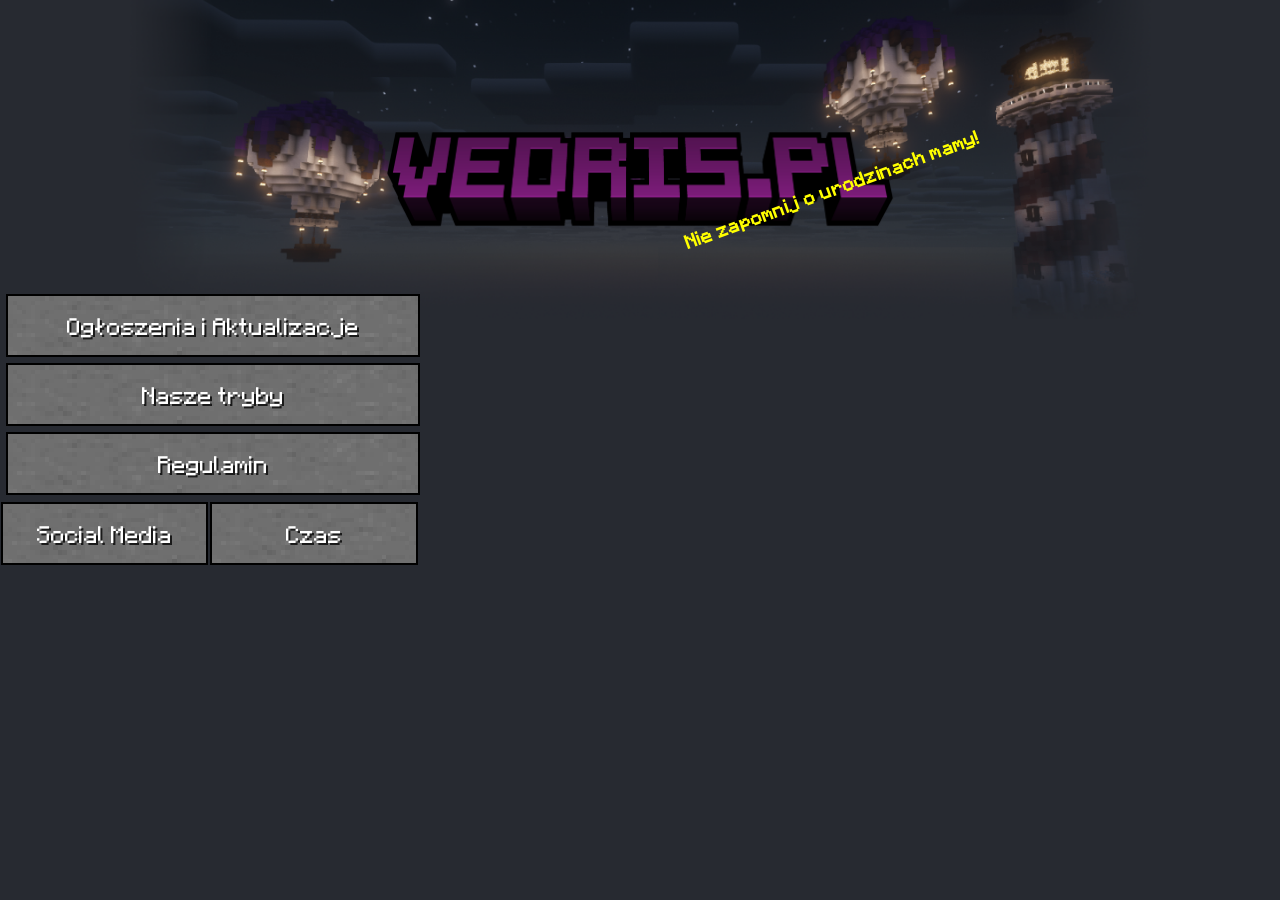
<file: index.html>
<html lang="pl">
    <head>
        <meta charset="UTF-8">
        <meta name="viewport" content="width=device-width, initial-scale=1.0">
        <link rel="stylesheet" href="css/base.css">
        <link rel="stylesheet" href="css/header.css">
        <link rel="stylesheet" href="css/navbar.css">
        <link rel="stylesheet" href="css/pages.css">
        <link rel="icon" href="img/vertis_high.png">

        <title>Vedris.pl</title>
    </head>
    <body>
        <div data-include="partials/header.html"></div>
        <div id="navbar">
            <a href="ogloszenia.html"><div class="navbarItem"
                    id="ogloszeniaiaktualizacje">Ogłoszenia i Aktualizacje</div></a>
            <a href="nasze_tryby.html"><div class="navbarItem"
                    id="nasze_tryby">Nasze tryby</div></a>
            <a href="regulamin.html"><div class="navbarItem"
                    id="regulamin">Regulamin</div></a>
            <div id="dol">
                <div id="te"><a href="social.html"><div class="navbarItem"
                            id="sociale">Social Media</div></a></div>
                <div id="te"><a href="kontakt.html"><div class="navbarItem"
                            id="kontakt">Czas</div></a></div>
            </div>
        </div>
        <script src="js/include.js"></script>
        <script src="js/script.js"></script>
    </body>
</html>
</file>
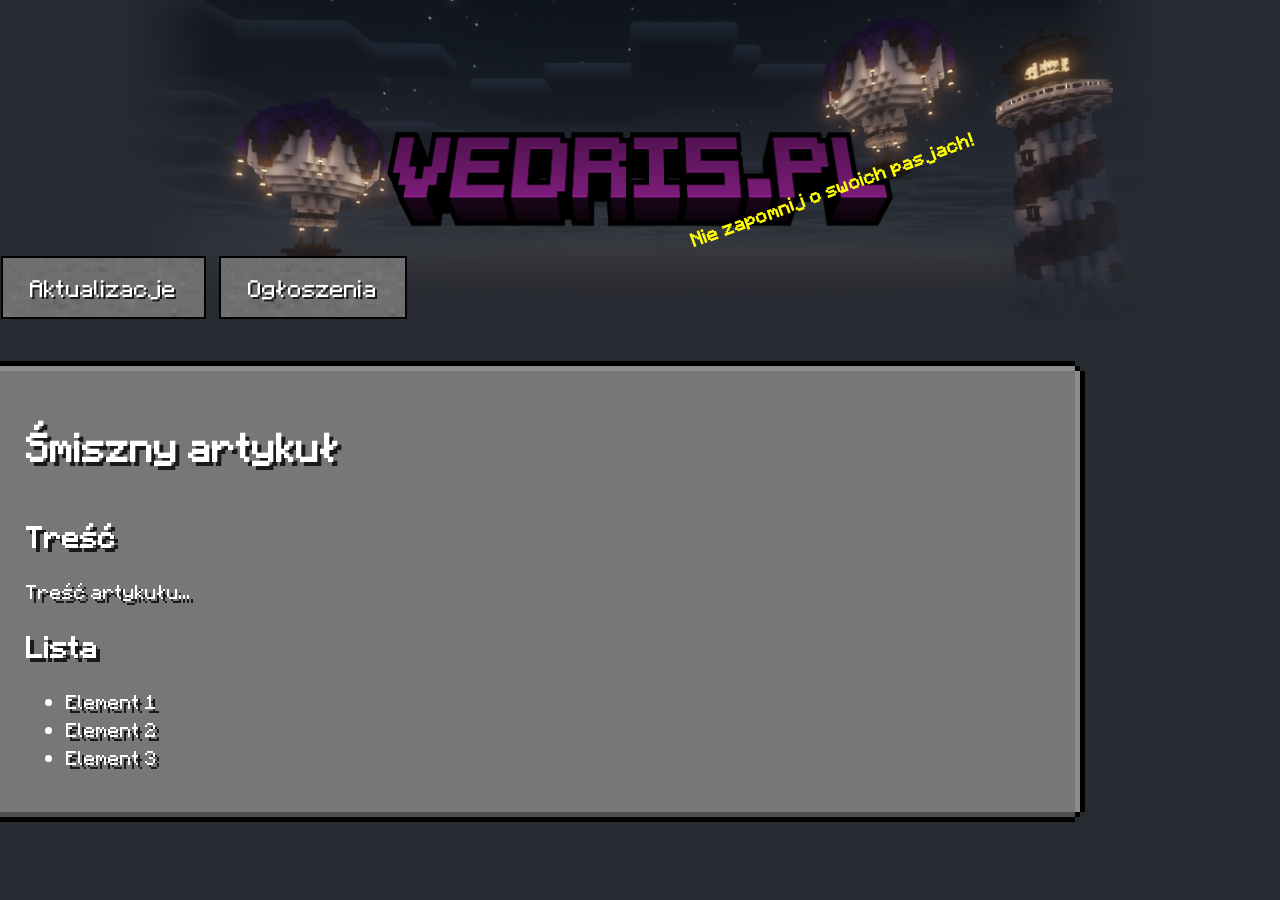
<file: aktualizacje.html>
<html lang="pl">
    <head>
        <meta charset="UTF-8">
        <meta name="viewport" content="width=device-width, initial-scale=1.0">
        <link rel="stylesheet" href="css/base.css">
        <link rel="stylesheet" href="css/header.css">
        <link rel="stylesheet" href="css/navbar.css">
        <link rel="stylesheet" href="css/pages.css">
        <link rel="icon" href="img/vertis_high.png">

        <title>Vedris.pl</title>
    </head>
    <body>
        <div data-include="partials/header.html"></div>
        <div id="dol">
                <div id="akrualzacje"><a href="aktualizacje.html"><div class="navbarItem"
                            id="aktualizacje">Aktualizacje</div></a></div>
                <div id="ogloszenia"><a href="ogloszenia.html"><div class="navbarItem"
                            id="ogloszenia">Ogłoszenia</div></a></div>
            </div>
            <div id="article">
            <h1>Śmiszny artykuł</h1>
            <div>
                <h2>Treść</h2>
                <p>Treść artykułu...</p>
                <h2>Lista</h2>
                <ul>
                    <li>Element 1</li>
                    <li>Element 2</li>
                    <li>Element 3</li>
                </ul>
            </div>
        </div>
        <script src="js/include.js"></script>
        <script src="js/script.js"></script>
    </body>
</html>
</file>
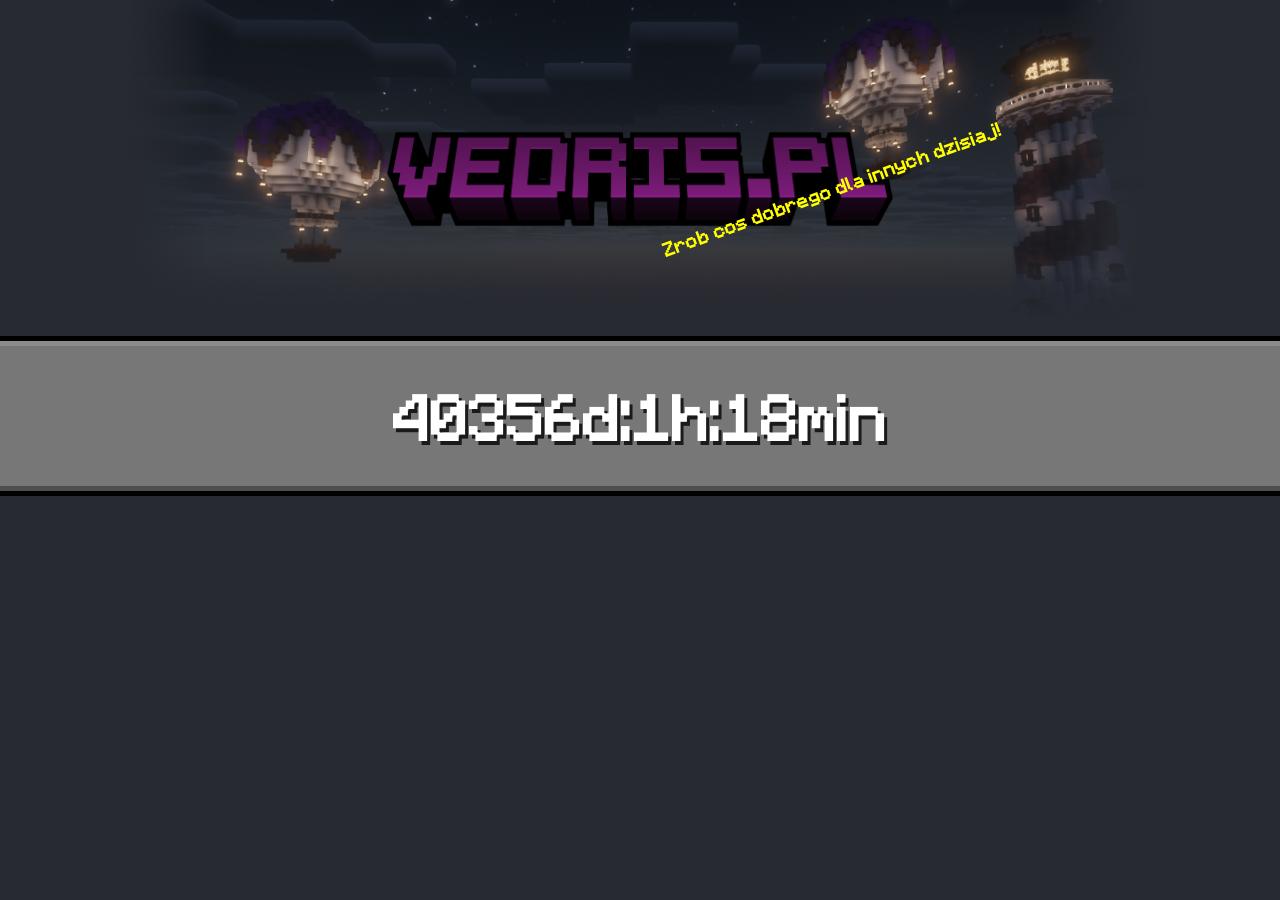
<file: kontakt.html>
<html lang="pl">
    <head>
        <meta charset="UTF-8">
        <meta name="viewport" content="width=device-width, initial-scale=1.0">
        <link rel="stylesheet" href="css/base.css">
        <link rel="stylesheet" href="css/header.css">
        <link rel="stylesheet" href="css/navbar.css">
        <link rel="stylesheet" href="css/pages.css">
        <link rel="icon" href="img/vertis_high.png">

        <title>Vedris.pl</title>
    </head>
    <body>
        <div data-include="partials/header.html"></div>
        <h6 id="czasomierz"></h6>
        <script src="js/include.js"></script>
        <script src="js/time.js"></script>
        <script src="js/script.js"></script>
    </body>
</html>
</file>
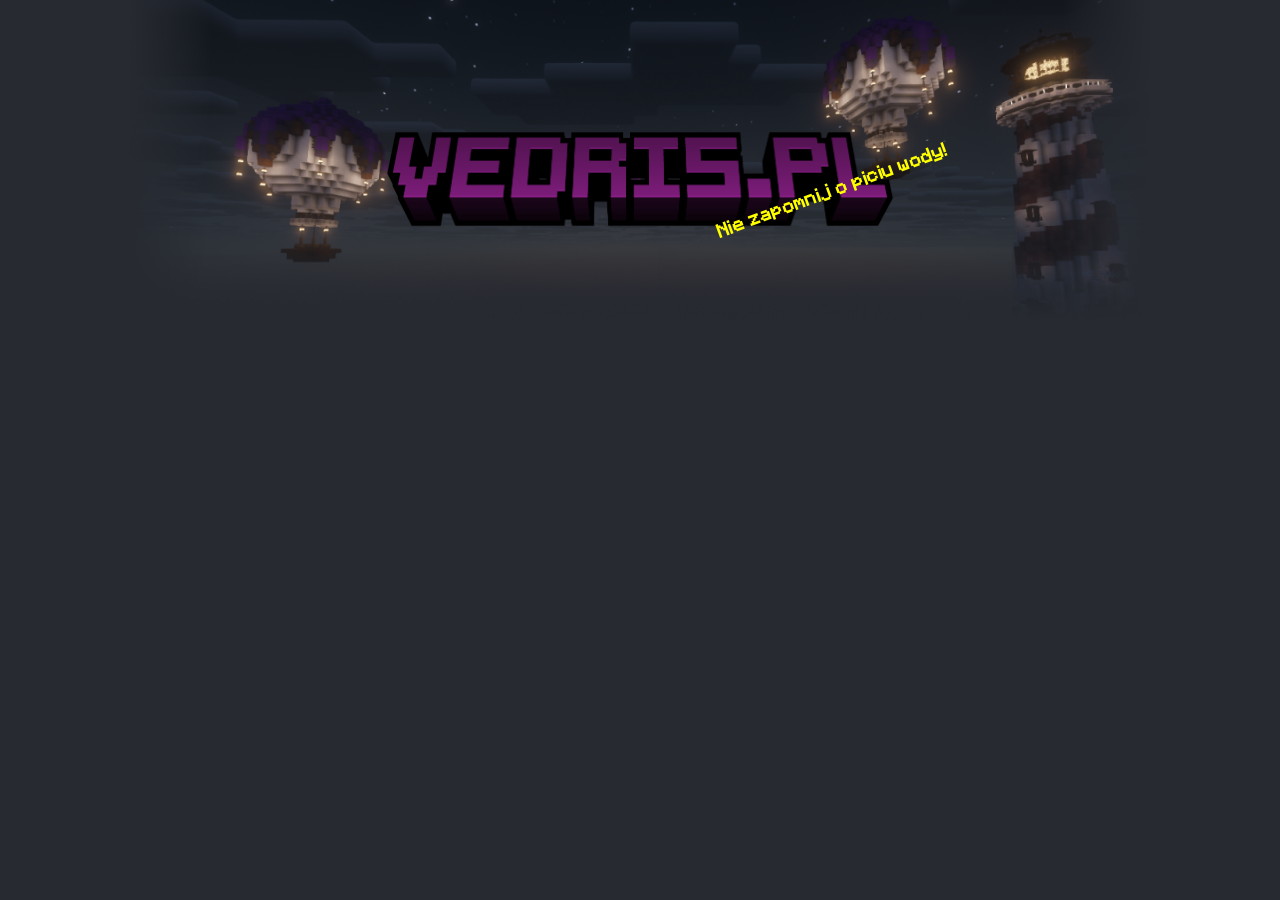
<file: nasze_tryby.html>
<html lang="pl">
    <head>
        <meta charset="UTF-8">
        <meta name="viewport" content="width=device-width, initial-scale=1.0">
        <link rel="stylesheet" href="css/base.css">
        <link rel="stylesheet" href="css/header.css">
        <link rel="stylesheet" href="css/navbar.css">
        <link rel="stylesheet" href="css/pages.css">
        <link rel="icon" href="img/vertis_high.png">

        <title>Vedris.pl</title>
    </head>
    <body>
        <div data-include="partials/header.html"></div>
        <script src="js/include.js"></script>
        <script src="js/script.js"></script>
    </body>
</html>
</file>
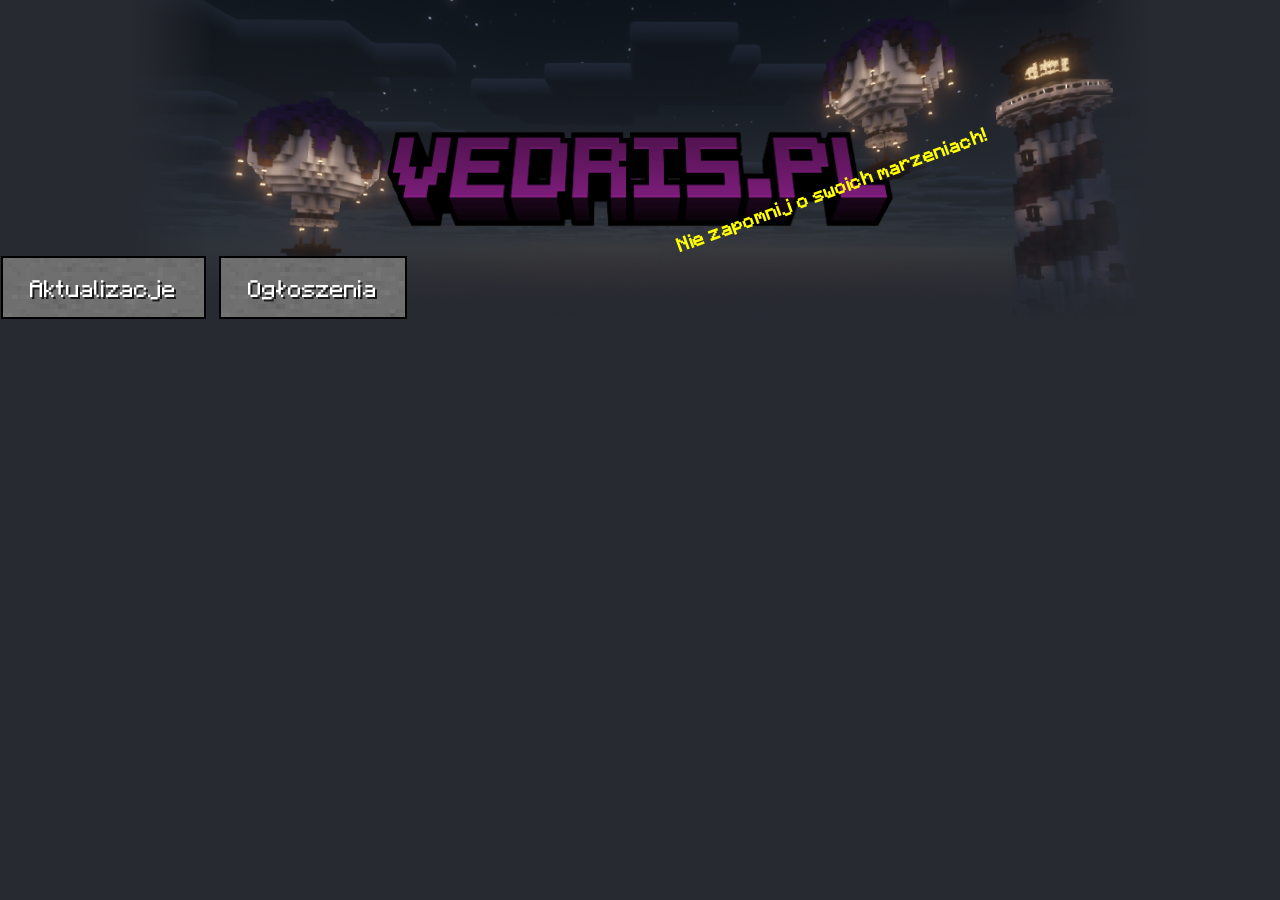
<file: ogloszenia.html>
<html lang="pl">
    <head>
        <meta charset="UTF-8">
        <meta name="viewport" content="width=device-width, initial-scale=1.0">
        <link rel="stylesheet" href="css/base.css">
        <link rel="stylesheet" href="css/header.css">
        <link rel="stylesheet" href="css/navbar.css">
        <link rel="stylesheet" href="css/pages.css">
        <link rel="icon" href="img/vertis_high.png">

        <title>Vedris.pl</title>
    </head>
    <body>
        <div data-include="partials/header.html"></div>
        <div id="dol">
                <div id="akrualzacje"><a href="aktualizacje.html"><div class="navbarItem"
                            id="aktualizacje">Aktualizacje</div></a></div>
                <div id="ogloszenia"><a href="ogloszenia.html"><div class="navbarItem"
                            id="ogloszenia">Ogłoszenia</div></a></div>
            </div>
        <script src="js/include.js"></script>
        <script src="js/script.js"></script>
    </body>
</html>
</file>
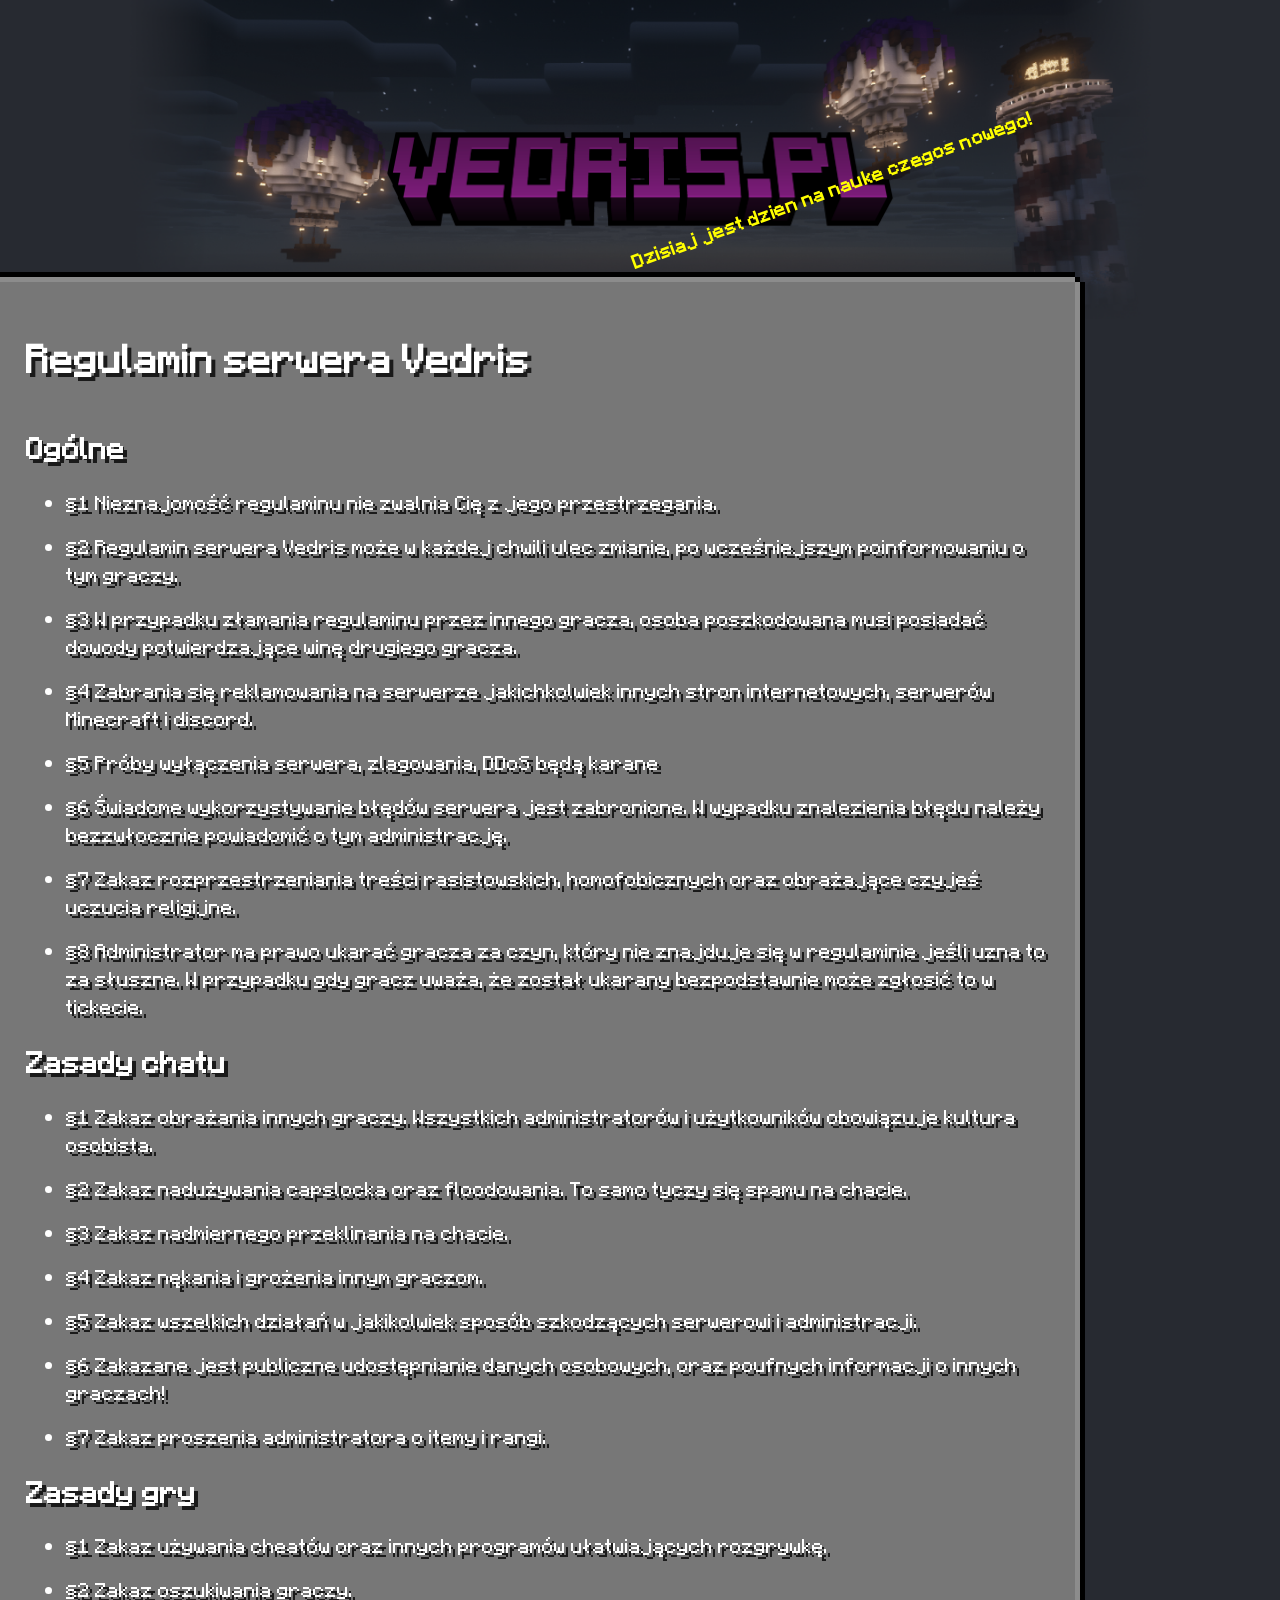
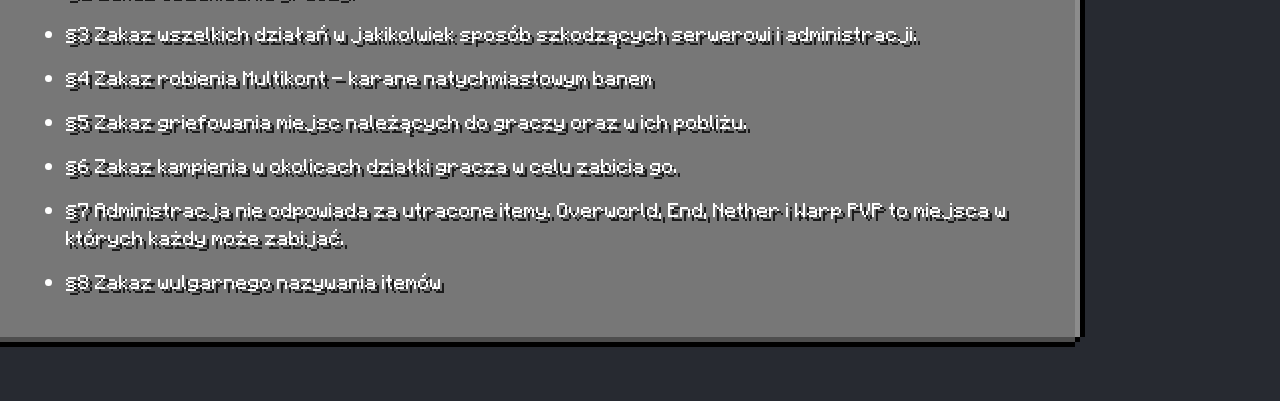
<file: regulamin.html>
<html lang="pl">
    <head>
        <meta charset="UTF-8">
        <meta name="viewport" content="width=device-width, initial-scale=1.0">
        <link rel="stylesheet" href="css/base.css">
        <link rel="stylesheet" href="css/header.css">
        <link rel="stylesheet" href="css/navbar.css">
        <link rel="stylesheet" href="css/pages.css">
        <link rel="icon" href="img/vertis_high.png">

        <title>Vedris.pl</title>
    </head>
    <body>
        <div data-include="partials/header.html"></div>
        <div id="regulaminTresc">
            <h1>Regulamin serwera Vedris</h1>
            <div>
                <h2>Ogólne</h2>
                <ul>
                    <li><p>§1 Nieznajomość regulaminu nie zwalnia Cię z jego
                            przestrzegania.</p></li>
                    <li><p>§2 Regulamin serwera Vedris może w każdej chwili
                            ulec zmianie, po wcześniejszym poinformowaniu o tym
                            graczy.</p></li>
                    <li><p>§3 W przypadku złamania regulaminu przez innego
                            gracza, osoba poszkodowana musi posiadać dowody
                            potwierdzające winę drugiego gracza.</p></li>
                    <li><p>§4 Zabrania się reklamowania na serwerze
                            jakichkolwiek innych stron internetowych, serwerów
                            Minecraft i discord.</p></li>
                    <li><p>§5 Próby wyłączenia serwera, zlagowania, DDoS będą
                            karane</p></li>
                    <li><p>§6 Świadome wykorzystywanie błędów serwera jest
                            zabronione. W wypadku znalezienia błędu należy
                            bezzwłocznie powiadomić o tym
                            administrację.</p></li>
                    <li><p>§7 Zakaz rozprzestrzeniania treści rasistowskich,
                            homofobicznych oraz obrażające czyjeś uczucia
                            religijne.</p></li>
                    <li><p>§8 Administrator ma prawo ukarać gracza za czyn,
                            który nie znajduje się w regulaminie jeśli uzna to
                            za słuszne. W przypadku gdy gracz uważa, że został
                            ukarany bezpodstawnie może zgłosić to w
                            tickecie.</p></li>
                </ul>

                <h2>Zasady chatu</h2>
                <ul>
                    <li><p>§1 Zakaz obrażania innych graczy. Wszystkich
                            administratorów i użytkowników obowiązuje kultura
                            osobista.</p></li>
                    <li><p>§2 Zakaz nadużywania capslocka oraz floodowania. To
                            samo tyczy się spamu na chacie.</p></li>
                    <li><p>§3 Zakaz nadmiernego przeklinania na
                            chacie.</p></li>
                    <li><p>§4 Zakaz nękania i grożenia innym graczom.</p></li>
                    <li><p>§5 Zakaz wszelkich działań w jakikolwiek sposób
                            szkodzących serwerowi i administracji.</p></li>
                    <li><p>§6 Zakazane jest publiczne udostępnianie danych
                            osobowych, oraz poufnych informacji o innych
                            graczach!</p></li>
                    <li><p>§7 Zakaz proszenia administratora o itemy i
                            rangi.</p></li>
                </ul>

                <h2>Zasady gry</h2>
                <ul>
                    <li><p>§1 Zakaz używania cheatów oraz innych programów
                            ułatwiających rozgrywkę.</p></li>
                    <li><p>§2 Zakaz oszukiwania graczy.</p></li>
                    <li><p>§3 Zakaz wszelkich działań w jakikolwiek sposób
                            szkodzących serwerowi i administracji.</p></li>
                    <li><p>§4 Zakaz robienia Multikont - karane natychmiastowym
                            banem</p></li>
                    <li><p>§5 Zakaz griefowania miejsc należących do graczy
                            oraz w ich pobliżu.</p></li>
                    <li><p>§6 Zakaz kampienia w okolicach działki gracza w celu
                            zabicia go.</p></li>
                    <li><p>§7 Administracja nie odpowiada za utracone itemy.
                            Overworld, End, Nether i Warp PVP to miejsca w
                            których każdy może zabijać.</p></li>
                    <li><p>§8 Zakaz wulgarnego nazywania itemów</p></li>
                </ul>
            </div>
        </div>
        <script src="js/include.js"></script>
        <script src="js/script.js"></script>
    </body>
</html>
</file>
<file: css/base.css>
@media (orientation: landscape) {
    body {
        background-color: #272a31;
        font-family: mc, Arial, Helvetica, sans-serif;
        background-image: url(../img/wedristlo.png);
        background-repeat: no-repeat;
        background-position-x: center;
        background-size: 80%;
        color: white;
        margin: 0px;
    }
    a {
        color: white;
        font-style: normal;
        text-decoration: none;
    }
    @font-face {
        font-family: mc;
        src: url(../fonts/better-minecraft.otf);
    }
    @keyframes splash {
        50% { scale: 80%; }
        100% { scale: 100%; }
    }
}

@media (orientation: portrait) {
    body {
        background-color: #272a31;
        font-family: mc, Arial, Helvetica, sans-serif;
        background-image: url(../img/wedristlo.png);
        background-repeat: no-repeat;
        background-position-x: center;
        background-size: 100%;
        color: white;
        margin: 0px;
    }
    a {
        color: white;
        font-style: normal;
        text-decoration: none;
    }
    @font-face {
        font-family: mc;
        src: url(../fonts/Minecraft.ttf);
    }
    @keyframes splash {
        50% { scale: 70%; }
        100% { scale: 100%; }
    }
}
</file>
<file: css/header.css>
@media (orientation: landscape) {
    #hd {
        align-items: center;
        margin-top: 10%;
        display: flex;
        justify-content: center;
        align-items: center;
    }
    #hd h6 {
        color: yellow;
        font-family: 'mc';
        font-style: normal;
        font-size: 1.2vw;
        position: absolute;
        left: 65vw;
        top: 12vw;
        transform: translate(-50%, -50%) rotateZ(340deg);
        animation-name: splash;
        animation-duration: 3s;
        animation-iteration-count: infinite;
        animation-timing-function: linear;
    }
    #hd img {
        height: 8vw;
    }
}

@media (orientation: portrait) {
    #hd {
        align-items: center;
        margin-top: 12%;
        display: flex;
        justify-content: center;
        align-items: center;
    }
    #hd h6 {
        color: yellow;
        font-family: 'mc';
        font-style: normal;
        font-size: 6vw;
        position: absolute;
        left: 75vw;
        top: 7vw;
        transform: translate(-50%, -50%) rotateZ(340deg);
        animation-name: splash;
        animation-duration: 1.5s;
        animation-iteration-count: infinite;
        animation-timing-function: linear;
    }
    #hd img {
        height: 15vw;
    }
}
</file>
<file: css/navbar.css>
@media (orientation: landscape) {
    .navbarItem i {
        padding-left: 0.5vw;
    }
    #dol {
        width: 32.7%;
        display: flex;
        justify-self: center;
        justify-content: center;
    }
    #navbar {
        margin-top: 5vw;
    }
    #te {
        width: 50%;
    }
    .navbarItem {
        font-size: 1.5vw;
        background-size: contain;
        background-repeat: repeat;
        background-image: url(../img/bgbtn.png);
        image-rendering: pixelated;
        background-size: 70vw;
        padding: 1vw;
        margin: 0.5%;
        border: black solid 0.2vw;
        text-align: center;
        font-family: mc;
        text-shadow: 0.15vw 0.15vw hsl(0 0 10%);
    }
    .navbarItem:hover {
        border: hsl(0, 0%, 90%) solid 0.2vw;
    }
}

@media (orientation: portrait) {
    .navbarItem i {
        padding-left: 0.5vw;
    }
    #dol {
        width: 88.3%;
        display: flex;
        justify-self: center;
        justify-content: center;
    }
    #navbar {
        margin-top: 8vw;
    }
    #te {
        width: 50%;
    }
    .navbarItem {
        font-size: 4vw;
        background-size: contain;
        background-repeat: repeat;
        background-image: url(../img/bgbtn.png);
        image-rendering: pixelated;
        background-size: 100vw;
        padding: 2vw;
        margin: 2vw;
        border: black solid 0.7vw;
        text-align: center;
        font-family: mc;
        text-shadow: 0.5vw 0.5vw hsl(0 0 10%);
    }
    .navbarItem:hover {
        border: hsl(0, 0%, 90%) solid 0.7vw;
    }
}
</file>
<file: css/pages.css>
@media (orientation: landscape) {
    #ogloszenia {
        width: 100%;
        display: flex;
        justify-content: center;
        margin-top: 1vw;
    }
    #aktualizacje {
        width: 100%;
        display: flex;
        justify-content: center;
        margin-top: 2vw;
    }
    #ogloszeniaiaktualizacje {
        width: 30%;
        display: flex;
        justify-self: center;
        justify-content: center;
    }
    #nasze_tryby {
        width: 30%;
        display: flex;
        justify-self: center;
        justify-content: center;
    }
    #article {
    display: flex;
        justify-self: center;
        flex-direction: column;
        font-family: mc;
        background-color: rgb(119, 119, 119);
        max-width: 80%;
        min-width: 60%;
        padding: 2vw;
        margin-top: 4vw;
        margin-bottom: 5vw;
        text-shadow: 4px 4px hsl(0 0 10%);
        box-shadow:
                -5px 0 0 0 rgb(78, 78, 78),
                 5px 0 0 0 rgb(140, 140, 140),
                 0 5px 0 0 rgb(78, 78, 78),
                 0 -5px 0 0 rgb(140, 140, 140),
                -10px 0 0 0 black,
                 10px 0 0 0 black,
                 0 -10px 0 0 black,
                 0 10px 0 0 black,
                 5px 5px 0 0 black,
                 -5px 5px 0 0 black,
                 5px -5px 0 0 black,
                 -5px -5px 0 0 black;
    }
    #czasomierz {
        font-size: 4vw;
        margin-top: 9vw;
        display: flex;
        justify-self: center;
        justify-content: center;
        background-color: rgb(119, 119, 119);
        padding: 2vw;
        text-shadow: 0.30vw 0.30vw hsl(0 0 10%);
        box-shadow:
                -5px 0 0 0 rgb(78, 78, 78),
                 5px 0 0 0 rgb(140, 140, 140),
                 0 5px 0 0 rgb(78, 78, 78),
                 0 -5px 0 0 rgb(140, 140, 140),
                -10px 0 0 0 black,
                 10px 0 0 0 black,
                 0 -10px 0 0 black,
                 0 10px 0 0 black,
                 5px 5px 0 0 black,
                 -5px 5px 0 0 black,
                 5px -5px 0 0 black,
                 -5px -5px 0 0 black;
    }
    #regulamin {
        width: 30%;
        display: flex;
        justify-self: center;
        justify-content: center;
    }
    #regulaminTresc {
        display: flex;
        justify-self: center;
        flex-direction: column;
        font-family: mc;
        background-color: rgb(119, 119, 119);
        max-width: 80%;
        min-width: 60%;
        padding: 2vw;
        margin-top: 4vw;
        margin-bottom: 5vw;
        text-shadow: 4px 4px hsl(0 0 10%);
        box-shadow:
                -5px 0 0 0 rgb(78, 78, 78),
                 5px 0 0 0 rgb(140, 140, 140),
                 0 5px 0 0 rgb(78, 78, 78),
                 0 -5px 0 0 rgb(140, 140, 140),
                -10px 0 0 0 black,
                 10px 0 0 0 black,
                 0 -10px 0 0 black,
                 0 10px 0 0 black,
                 5px 5px 0 0 black,
                 -5px 5px 0 0 black,
                 5px -5px 0 0 black,
                 -5px -5px 0 0 black;
    }
}

@media (orientation: portrait) {
    #ogloszenia {
        width: 80%;
        display: flex;
        justify-self: center;
        justify-content: center;
    }
    #aktualizacje {
        width: 80%;
        display: flex;
        justify-self: center;
        justify-content: center;
    }
    #ogloszeniaiaktualizacje {
        width: 80%;
        display: flex;
        justify-self: center;
        justify-content: center;
    }
    #nasze_tryby {
        width: 80%;
        display: flex;
        justify-self: center;
        justify-content: center;
    }
    #czasomierz {
        font-size: 10vw;
        margin-top: 15vw;
        display: flex;
        justify-self: center;
        justify-content: center;
        background-color: rgb(119, 119, 119);
        padding: 4vw;
        text-shadow: 0.60vw 0.60vw hsl(0 0 10%);
        box-shadow:
                -5px 0 0 0 rgb(78, 78, 78),
                 5px 0 0 0 rgb(140, 140, 140),
                 0 5px 0 0 rgb(78, 78, 78),
                 0 -5px 0 0 rgb(140, 140, 140),
                -10px 0 0 0 black,
                 10px 0 0 0 black,
                 0 -10px 0 0 black,
                 0 10px 0 0 black,
                 5px 5px 0 0 black,
                 -5px 5px 0 0 black,
                 5px -5px 0 0 black,
                 -5px -5px 0 0 black;
    }
    #article {
    display: flex;
        justify-self: center;
        flex-direction: column;
        font-family: mc;
        background-color: rgb(119, 119, 119);
        max-width: 80%;
        min-width: 60%;
        padding: 2vw;
        margin-top: 4vw;
        margin-bottom: 5vw;
        text-shadow: 3px 3px hsl(0 0 10%);
        box-shadow:
                -5px 0 0 0 rgb(78, 78, 78),
                 5px 0 0 0 rgb(140, 140, 140),
                 0 5px 0 0 rgb(78, 78, 78),
                 0 -5px 0 0 rgb(140, 140, 140),
                -10px 0 0 0 black,
                 10px 0 0 0 black,
                 0 -10px 0 0 black,
                 0 10px 0 0 black,
                 5px 5px 0 0 black,
                 -5px 5px 0 0 black,
                 5px -5px 0 0 black,
                 -5px -5px 0 0 black;
    }
    #regulamin {
        width: 80%;
        display: flex;
        justify-self: center;
        justify-content: center;
    }
    #regulaminTresc {
        display: flex;
        justify-self: center;
        flex-direction: column;
        font-family: mc;
        background-color: rgb(119, 119, 119);
        max-width: 80%;
        min-width: 60%;
        padding: 2vw;
        margin-top: 4vw;
        margin-bottom: 5vw;
        min-width: 60%;
        text-shadow: 3px 3px hsl(0 0 10%);
        box-shadow:
                -5px 0 0 0 rgb(78, 78, 78),
                 5px 0 0 0 rgb(140, 140, 140),
                 0 5px 0 0 rgb(78, 78, 78),
                 0 -5px 0 0 rgb(140, 140, 140),
                -10px 0 0 0 black,
                 10px 0 0 0 black,
                 0 -10px 0 0 black,
                 0 10px 0 0 black,
                 5px 5px 0 0 black,
                 -5px 5px 0 0 black,
                 5px -5px 0 0 black,
                 -5px -5px 0 0 black;
    }
}
</file>
